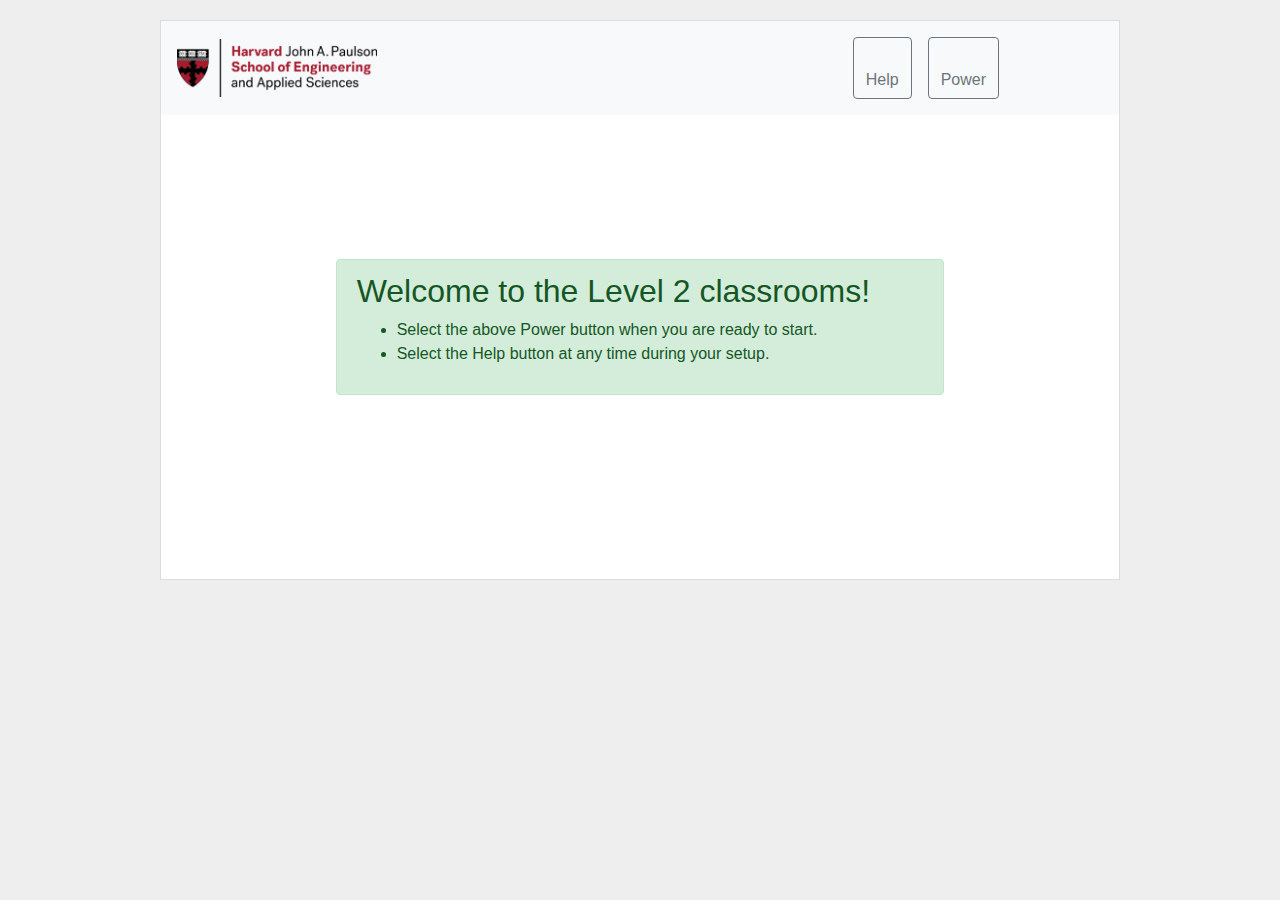
<file: SEAS-av/index.html>
<!doctype html>
<html lang="en">
    <head>
        <!-- Required meta tags -->
        <meta charset="utf-8">
        <meta name="viewport" content="width=device-width, initial-scale=1, shrink-to-fit=no">

        <!-- Bootstrap CSS -->
        <link rel="stylesheet" href="https://stackpath.bootstrapcdn.com/bootstrap/4.3.1/css/bootstrap.min.css" integrity="sha384-ggOyR0iXCbMQv3Xipma34MD+dH/1fQ784/j6cY/iJTQUOhcWr7x9JvoRxT2MZw1T" crossorigin="anonymous">



        <!--Font Awesome-->
        <link rel="stylesheet" href="https://use.fontawesome.com/releases/v5.8.2/css/all.css"
        integrity="sha384-oS3vJWv+0UjzBfQzYUhtDYW+Pj2yciDJxpsK1OYPAYjqT085Qq/1cq5FLXAZQ7Ay" crossorigin="anonymous">

        <title>SEAS AV panels</title>

        <style>
            body {
                background: #eee;
                padding: 20px;
            }
            
            main {
                position: relative;
                background: white;
                height: 560px;
                width: 960px;
                margin: 0 auto;
                overflow: auto;
                border: 1px solid #ddd;
            }
            
            main {
                background: #fff;
                color: white;
                width: 960px;
                height: 560px;
                }

            .logo_seas {
                max-width: 10em; 
                
            }

            svg {
                width: 22px;
            }

            .highlight {
                stroke: none;
                }
            
            .highlight:hover {
                fill: white;
                }
              </style>
    </head>
    <body>
            <main>
                <nav class="navbar navbar-expand-lg navbar-light bg-light">
                    <a class="navbar-brand" href="#">
                        <img src="H_SEAS_logo_RGB.png" alt="SEAS logo" class="logo_seas">
                    </a>
                    <button class="navbar-toggler" type="button" data-toggle="collapse" data-target="#navbarSupportedContent" aria-controls="navbarSupportedContent" aria-expanded="false" aria-label="Toggle navigation">
                        <span class="navbar-toggler-icon"></span>
                    </button>
                    
                    <div class="collapse navbar-collapse mr-5" id="navbarSupportedContent">
                        <ul class="navbar-nav ml-auto mr-5">
                        <li class="nav-item" hidden>
                            <a class="nav-link" href="#">
                                <button type="button" class="btn btn-outline-secondary">
                                    <i class="fas fa-cog fa-lg"></i>
                                    <br>
                                    Setup
                                </button>
                            </a>
                        </li>
                        <li class="nav-item" hidden>
                            <a class="nav-link" href="#">
                                <button type="button" class="btn btn-outline-secondary">
                                    <i class="far fa-lightbulb fa-lg"></i>
                                    <br>
                                    Lights
                                </button>
                            </a>
                        </li>
                        <li class="nav-item" hidden>
                            <a class="nav-link">
                                <button type="button" class="btn btn-outline-secondary">
                                    <svg class="highlight" version="1.1" viewBox="0.0 0.0 44.0 44.0" fill="none" stroke="none" stroke-linecap="square" stroke-miterlimit="10" xmlns:xlink="http://www.w3.org/1999/xlink" xmlns="http://www.w3.org/2000/svg"><clipPath id="p.0"><path d="m0 0l44.0 0l0 44.0l-44.0 0l0 -44.0z" clip-rule="nonzero"/></clipPath><g clip-path="url(#p.0)"><path fill="#000000" fill-opacity="0.0" d="m0 0l44.0 0l0 44.0l-44.0 0z" fill-rule="evenodd"/><path fill="#000000" fill-opacity="0.0" d="m1.3648294 21.996063l0 0c0 -4.7487793 3.849646 -8.598426 8.598426 -8.598426l0 0c2.2804441 0 4.4674873 0.90590286 6.0800037 2.5184212c1.6125183 1.6125174 2.5184212 3.7995596 2.5184212 6.0800047l0 0c0 4.7487793 -3.8496466 8.598425 -8.598425 8.598425l0 0c-4.7487793 0 -8.598426 -3.8496456 -8.598426 -8.598425z" fill-rule="evenodd"/><path stroke="#6c757d" stroke-width="3.0" stroke-linejoin="round" stroke-linecap="butt" d="m1.3648294 21.996063l0 0c0 -4.7487793 3.849646 -8.598426 8.598426 -8.598426l0 0c2.2804441 0 4.4674873 0.90590286 6.0800037 2.5184212c1.6125183 1.6125174 2.5184212 3.7995596 2.5184212 6.0800047l0 0c0 4.7487793 -3.8496466 8.598425 -8.598425 8.598425l0 0c-4.7487793 0 -8.598426 -3.8496456 -8.598426 -8.598425z" fill-rule="evenodd"/><path fill="#000000" fill-opacity="0.0" d="m25.438568 21.996063l0 0c0 -4.7487793 3.8496475 -8.598426 8.598427 -8.598426l0 0c2.2804413 0 4.4674873 0.90590286 6.0800056 2.5184212c1.6125145 1.6125174 2.5184174 3.7995596 2.5184174 6.0800047l0 0c0 4.7487793 -3.8496437 8.598425 -8.598423 8.598425l0 0c-4.7487793 0 -8.598427 -3.8496456 -8.598427 -8.598425z" fill-rule="evenodd"/><path stroke="#6c757d" stroke-width="3.0" stroke-linejoin="round" stroke-linecap="butt" d="m25.438568 21.996063l0 0c0 -4.7487793 3.8496475 -8.598426 8.598427 -8.598426l0 0c2.2804413 0 4.4674873 0.90590286 6.0800056 2.5184212c1.6125145 1.6125174 2.5184174 3.7995596 2.5184174 6.0800047l0 0c0 4.7487793 -3.8496437 8.598425 -8.598423 8.598425l0 0c-4.7487793 0 -8.598427 -3.8496456 -8.598427 -8.598425z" fill-rule="evenodd"/><path fill="#000000" fill-opacity="0.0" d="m9.963255 30.594488l24.06299 0" fill-rule="evenodd"/><path stroke="#6c757d" stroke-width="3.0" stroke-linejoin="round" stroke-linecap="butt" d="m9.963255 30.594488l24.06299 0" fill-rule="evenodd"/></g></svg>
                                    <br>
                                    Capture
                                </button>
                            </a>
                        </li>
                        <li class="nav-item">
                            <a class="nav-link" href="#">
                                <button type="button" class="btn btn-outline-secondary">
                                    <i class="far fa-question-circle fa-lg"></i>
                                    <br>
                                    Help
                                </button>
                            </a>
                        </li>
                        <li class="nav-item active">
                            <a class="nav-link" href="2.html">
                                <button type="button" class="btn btn-outline-secondary">
                                    <i class="fas fa-power-off fa-lg"></i>
                                    <br>
                                    Power
                                </button>
                            </a>
                        </li>
                    </ul>
                </div>
            </nav>
            <div class="container">
                <div class="row justify-content-md-center">
                    <div class="col-8">
                        <div class="alert alert-success" role="alert" style="top: 9em;">
                            <h2>Welcome to the Level 2 classrooms!</h2>
                            <ul>
                                <li>
                                    Select the above Power button when you are ready to start.
                                </li>
                                <li>
                                    Select the Help button at any time during your setup.                                        
                                </li>
                            </ul>
                        </div>
                    </div>
                </div>
            </div>

        <!-- Optional JavaScript -->
        <!-- jQuery first, then Popper.js, then Bootstrap JS -->
        <script src="https://code.jquery.com/jquery-3.3.1.slim.min.js" integrity="sha384-q8i/X+965DzO0rT7abK41JStQIAqVgRVzpbzo5smXKp4YfRvH+8abtTE1Pi6jizo" crossorigin="anonymous"></script>
        <script src="https://cdnjs.cloudflare.com/ajax/libs/popper.js/1.14.7/umd/popper.min.js" integrity="sha384-UO2eT0CpHqdSJQ6hJty5KVphtPhzWj9WO1clHTMGa3JDZwrnQq4sF86dIHNDz0W1" crossorigin="anonymous"></script>
        <script src="https://stackpath.bootstrapcdn.com/bootstrap/4.3.1/js/bootstrap.min.js" integrity="sha384-JjSmVgyd0p3pXB1rRibZUAYoIIy6OrQ6VrjIEaFf/nJGzIxFDsf4x0xIM+B07jRM" crossorigin="anonymous"></script>
    </body>
</html>
</file>
